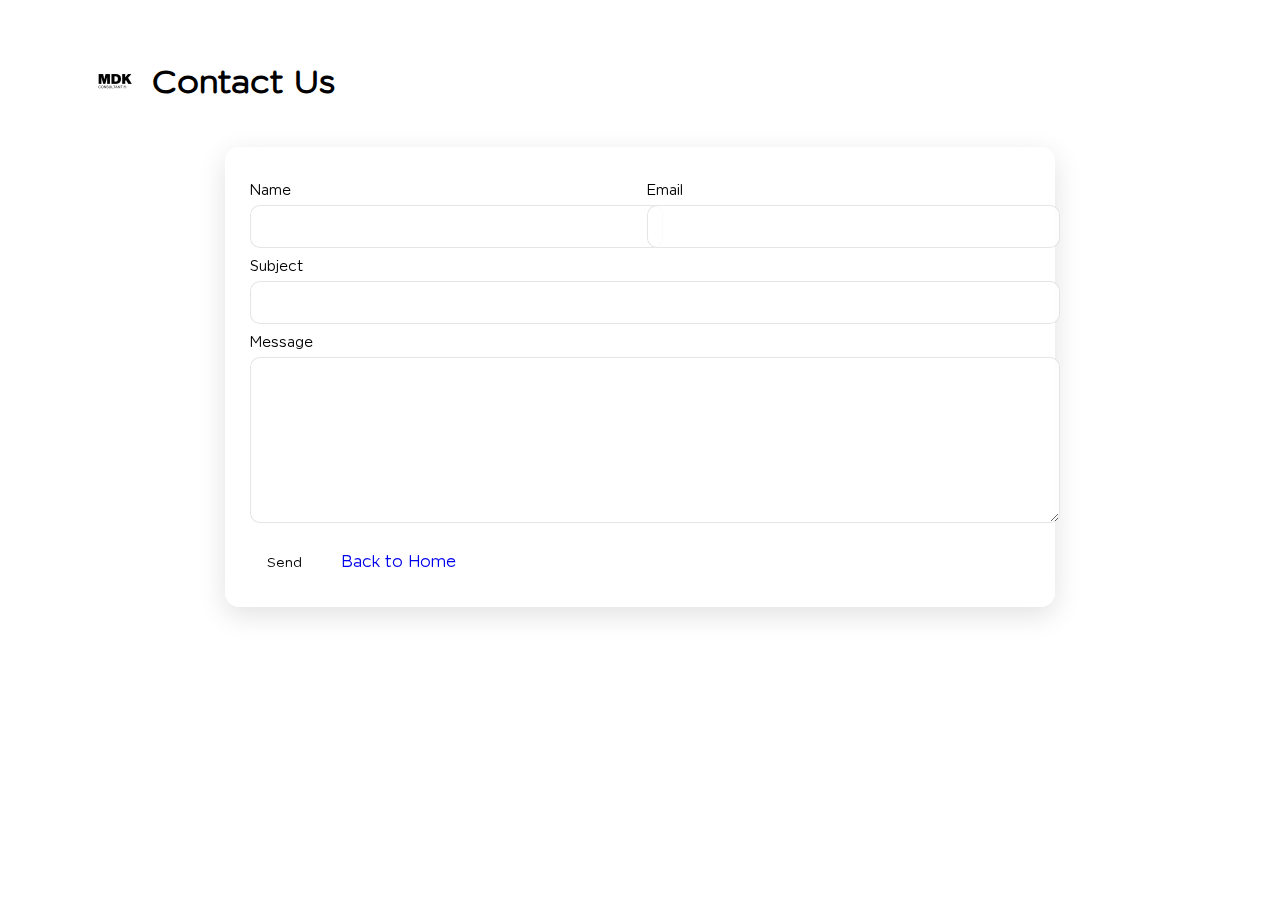
<file: contact-us.html>
<!DOCTYPE html>
<html lang="en">
<head>
	<meta charset="utf-8">
	<meta name="viewport" content="width=device-width, initial-scale=1">
	<title>Contact Us - Madarek Engineering Consultants</title>
	<link rel="preload" href="wp-content/themes/madarek-child/style_ver-6.8.3.css" as="style">
	<link rel="stylesheet" href="wp-content/themes/madarek-child/style_ver-6.8.3.css">
	<style>
		.page_wrapper{max-width:1100px;margin:0 auto;padding:24px;}
		.form_card{max-width:780px;margin:0 auto;padding:24px}
		.form_row{display:flex;gap:14px}
		.form_row .col{flex:1}
		label{display:block;margin:10px 0 6px 0;font-size:14px}
		input, textarea{width:100%;padding:12px 14px;border-radius:10px;border:1px solid rgba(0,0,0,.1);background:rgba(255,255,255,.85)}
		textarea{min-height:140px}
		.actions{margin-top:14px}
		.header_min{display:flex;align-items:center;gap:12px;margin:10px 0 24px 0}
		.header_min img{max-height:50px;width:auto}
	</style>
</head>
<body>
	<div class="page_wrapper">
		<div class="header_min">
			<a href="index.html"><img src="madarekengineeringconsultants_logo.jpeg" alt="Madarek Engineering Consultants"></a>
			<h1>Contact Us</h1>
		</div>
		<div class="glass-card form_card">
			<form action="mailto:info@mdk.com.sa" method="post" enctype="text/plain">
				<div class="form_row">
					<div class="col">
						<label for="name">Name</label>
						<input id="name" name="Name" type="text" required>
					</div>
					<div class="col">
						<label for="email">Email</label>
						<input id="email" name="Email" type="email" required>
					</div>
				</div>
				<label for="subject">Subject</label>
				<input id="subject" name="Subject" type="text">
				<label for="message">Message</label>
				<textarea id="message" name="Message" required></textarea>
				<div class="actions">
					<button class="btn_glass" type="submit">Send</button>
					<a class="btn_glass" href="index.html">Back to Home</a>
				</div>
			</form>
		</div>
	</div>
</body>
</html>
</file>
<file: wp-content/themes/madarek-child/style_ver-6.8.3.css>
/*
Theme Name: madarek Child
Theme URI: https://madarek.promedianet.net/
Description: Premium Architecture & Interior Design WordPress Theme
Version: 1.0
Author URI: http://themeforest.net/user/ThemeGoods
License: GNU General Public License
License URI: http://themeforest.net/licenses/regular_extended
Text Domain: madarek
Template: madarek
*/

@font-face {
	font-family: 'Technica';
	src: url('../../fonts/technica-18.ttf') format('truetype');
}

/* Arabic font */
@import url('https://fonts.googleapis.com/css2?family=Tajawal:wght@400;500;700&display=swap');

body, body * {
    font-family: 'Technica' !important;
}
.glass-section{position:relative;background:linear-gradient(180deg, rgba(255,255,255,0) 0%, rgba(230,242,255,.35) 100%);} 
.glass-card{background:rgba(255,255,255,.08);border:1px solid rgba(255,255,255,.25);backdrop-filter:blur(10px);-webkit-backdrop-filter:blur(10px);border-radius:14px;box-shadow:0 8px 28px rgba(0,0,0,.12);} 
.btn_glass{display:inline-block;padding:10px 16px;border-radius:10px;background:rgba(255,255,255,.08);border:1px solid rgba(255,255,255,.25);backdrop-filter:blur(8px);-webkit-backdrop-filter:blur(8px);text-decoration:none;transition:all .2s ease;}
.btn_glass:hover{transform:translateY(-1px);box-shadow:0 8px 18px rgba(0,0,0,.12);} 
/* Map fixed height to match slider */
#location_map_section .map_embed_wrapper{position:relative;}
#location_map_section .map_embed_wrapper:before{content:"";display:block;padding-top:0;}
#location_map_section .map_embed_wrapper iframe{height:504px;min-height:504px;}
/* Logo sizes */
#logo_wrapper img{max-height:48px;width:auto;}

/* Liquid Glass surfaces for header/top bar/footer */
.above_top_bar, .top_bar, #footer, .footer_bar {
    background: rgba(255,255,255,0.55) !important;
    -webkit-backdrop-filter: blur(10px);
    backdrop-filter: blur(10px);
    box-shadow: 0 8px 20px rgba(0,0,0,.08);
}
.theme-dark .above_top_bar, .theme-dark .top_bar, .theme-dark #footer, .theme-dark .footer_bar {
    background: rgba(20,25,35,0.55) !important;
}
#menu_wrapper, #nav_wrapper { background: transparent !important; }
.top_bar .standard_wrapper, #footer_wrapper .standard_wrapper { position: relative; }

/* Dark theme */
.theme-dark body, body.theme-dark, .theme-dark #wrapper, .theme-dark .top_bar, .theme-dark #footer{
    background-color:#0e1525 !important;
    color:#e6ecff !important;
}
.theme-dark a{color:#c8d6ff}
.theme-dark .glass-card{background:rgba(20,25,35,.45);border-color:rgba(255,255,255,.12);}
.theme-dark .btn_glass{background:rgba(200,210,255,.08);border-color:rgba(255,255,255,.18);color:#e6ecff}

/* RTL support */
.rtl { direction: rtl; }
.rtl body, .rtl body * { font-family:'Tajawal', Arial, sans-serif !important; }
.rtl body { text-align: initial; }
.rtl #wrapper, .rtl .page_content_wrapper, .rtl .standard_wrapper { overflow-x: hidden; }
.rtl .nav_wrapper_inner, .rtl #menu_wrapper .nav, .rtl #nav_wrapper { float: none; }
.rtl #menu_wrapper .nav > li { float: right; }
.rtl #menu_wrapper .nav li ul.sub-menu { left: auto; right: 0; text-align: right; }
.rtl .sub-menu .sub-menu { right: 100%; left: auto; }
.rtl .elementor-section, .rtl .elementor-container, .rtl .elementor-column, .rtl .elementor-widget { direction: rtl; }
.rtl .rev_slider_wrapper, .rtl rs-module { direction: rtl; }
.rtl .elementor .swiper, .rtl .elementor .swiper-wrapper { direction: rtl; }
.rtl .map_embed_wrapper iframe { direction: rtl; }
.rtl .glass-section { direction: rtl; }
.rtl #menu_wrapper .nav > li { float:right; }
.rtl .sub-menu { text-align:right; }

/* Utility toolbar */
.floating-toolbar{position:fixed;right:16px;bottom:16px;z-index:9999;display:flex;gap:8px}
.floating-toolbar .btn_glass{padding:8px 12px}
.survoltextwhite:hover *{
	color:#fff !important;
}



.hiddensliderblock{
	position: relative;
    opacity: 0;
}
.ourslide:hover .hiddensliderblock{
	opacity: 1;
	animation: moveUp 2s ease-in-out ;
	position:relative;
	top:160px;
}
.ourslide:hover .hiddensliderblockdefault{
	opacity: 0;
}

@keyframes moveUp {
    0% {
        transform: translateY(100%);
    }
    100% {
        transform: translateY(0);
    }
}

@keyframes moveIn {
    0% {
        transform: translateY(0);
    }
    100% {
        transform: translateY(100%);
    }
}
.titreh2fleche h2{
	padding-right:20px;
}
.titreh2fleche h2:after{
	content: url('../../uploads/2024/06/flechedroite-1.png');
}

.ourObjslide:hover .hiddensliderblock{
	opacity: 1;
	animation: moveUp 2s ease-in-out ;
	position:relative;
	top:276px;
}
.ourObjslide:hover .hiddensliderblockdefault{
	opacity: 0;
}

.ourServslide:hover .hiddensliderblockdefault{
	opacity: 0;
}

.ourServslide:hover .hiddensliderblock{
	opacity: 1;
	animation: moveUp 2s ease-in-out ;
	position:relative;
	top:0px;
}
@keyframes moveLeft {
    0% {
        transform: translateY(100%);
    }
    100% {
        transform: translateY(0);
    }
}
.listeourser li{
	display:inline;
	padding:0 50px;
}

.listeourser li:hover{
	color:#00abeb
}

.hidden {
    max-height: 0;
    overflow: hidden;
    transition: max-height 1s ease, opacity 1s ease;
    opacity: 0;
}

.visible {
    max-height: 200px; /* Ajustez en fonction de la hauteur du contenu */
    opacity: 1;
}

#animated-span {
    cursor: pointer;
    transition: transform 2.3s ease, color 2.3s ease, opacity 2.3s ease;
}

#animated-span.clicked {
    transform: scale(1.2);
    color: red;
    opacity: 0;
}

#bgcoloranimated {
    transition: background-color 1s ease;
}

#bgcoloranimated.bg-color-change {
    background-color: #4b4c4c; /* Couleur de fond souhaitée */
}
#bgcoloranimated.bg-color-change *{
	color:#fff !important;
}





.title-icon {
    position: absolute;
    bottom: -140px;
    width: 100%;
    text-align: center;
    transition: transform 0.5s ease;
}


.description {
    opacity: 0;
    transform: translateY(160px);
    transition: transform 0.5s ease, opacity 0.5s ease;
    text-align: center;
    padding: 20px;
}

.hover-block:hover {
   /*  background-color: red; */
}

.hover-block:hover .title-icon {
    transform: translateY(-200%);
}

.hover-block:hover .description {
    opacity: 1;
    transform: translateY(280);
}

.icon {
    margin-right: 0px;
    width: 80px;
    vertical-align: middle;
}

.icon.down {
    display: inline;
}

.icon.up {
    display: none;
}

.hover-block:hover .icon.down {
    display: none;
}

.hover-block:hover .icon.up {
    display: inline;
}

.hover-block h1{
	color: #FFFFFF;
    font-size: 59px;
    font-weight: 500;
    line-height: 1.2em;
}

.fade-in {
    opacity: 0.1;
    transition: opacity 3s;
}

.fade-in.visible {
    opacity: 1;
}

.number-container h2{
            position: relative;
			top:30px;
            transition: transform 3s, opacity 3s;
			font-size: 129px !important;
        }
        .number-container h2::after {
            content: url('../../uploads/2024/06/flechedroite-1.png');
        }
        .text-below {
            position: absolute;
            bottom: -50px;
            opacity: 0;
            transition: opacity 1s, bottom 1s;
        }
		
		
		
		

        .tab-content {
            display: none;
        }
        .tab-content.active {
            display: block;
        }
        .tab-button.active {
            font-weight: bold;
        }
.section_hei80{
	height: 80vh !important;
}


/* Initial state for fade-left and fade-right */
.fade-left, .fade-right {
    opacity: 0.1;
    transition: opacity 1.5s ease-out, transform 1.5s ease-out;
}

.fade-left {
    transform: translateX(-20px); /* Hidden off to the left */
}

.fade-right {
    transform: translateX(20px); /* Hidden off to the right */
}

/* Animation for fade-left */
.fade-left.visible {
    opacity: 1;
    transform: translateX(0); /* Moves to original position */
}

/* Animation for fade-right */
.fade-right.visible {
    opacity: 1;
    transform: translateX(0); /* Moves to original position */
}
</file>
